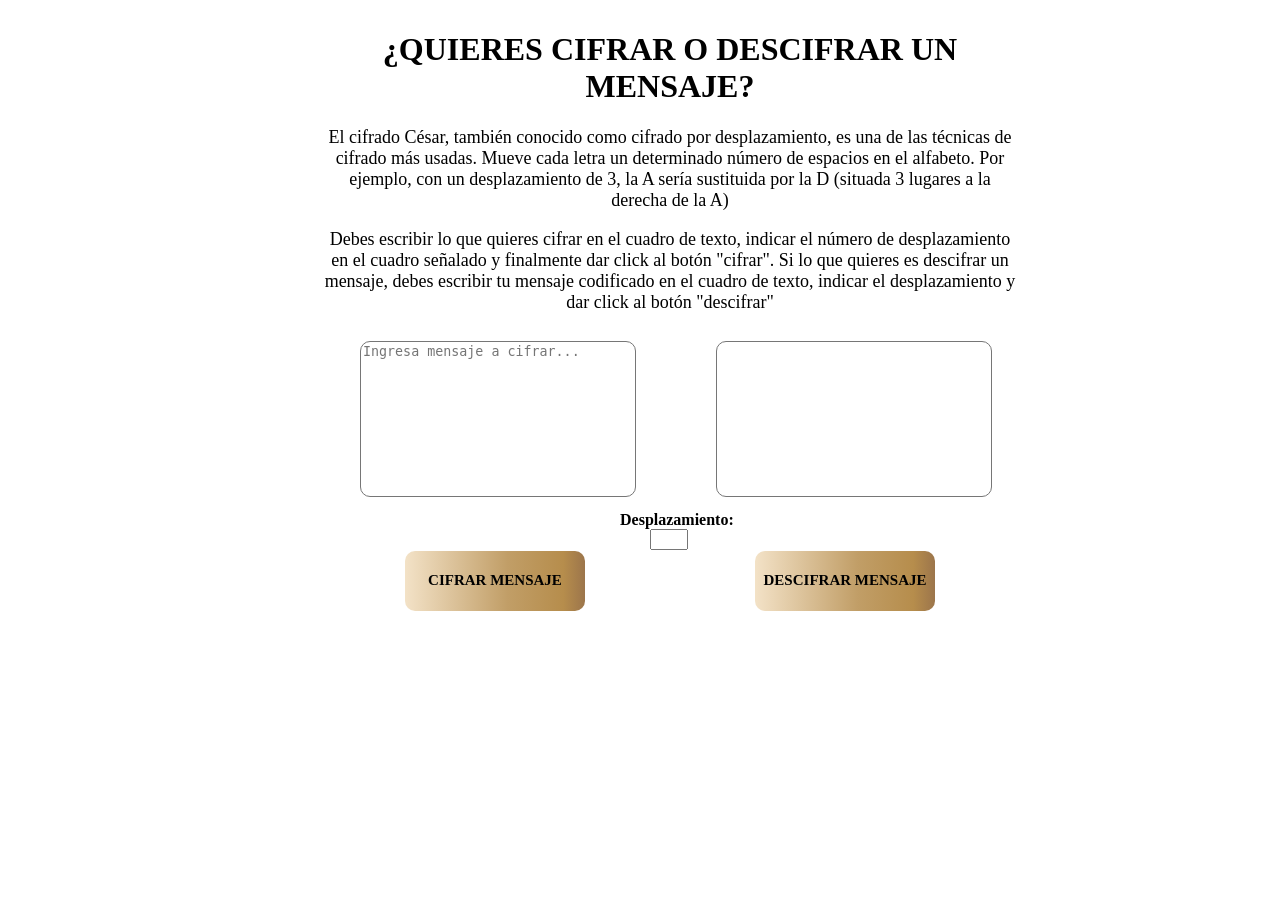
<file: docs/index.html>
<!DOCTYPE html>
<html>
  <head>
    <meta charset="utf-8">
    <title>Caesar Cipher</title>
    <link rel="stylesheet" href="style.css" />
  </head>

  <body>    
  <div id="caja-central"><h1 id="pregunta">¿QUIERES CIFRAR O DESCIFRAR UN MENSAJE?</h1>
    
    <div id="descripcion">
      <p>El cifrado César, también conocido como cifrado por desplazamiento, es una de las técnicas de cifrado más usadas. Mueve cada letra un determinado número de espacios en el alfabeto. Por ejemplo, con un desplazamiento de 3, la A sería sustituida por la D (situada 3 lugares a la derecha de la A)</p>
      <p>Debes escribir lo que quieres cifrar en el cuadro de texto, indicar el número de desplazamiento en el cuadro señalado y finalmente dar click al botón "cifrar". Si lo que quieres es descifrar un mensaje, debes escribir tu mensaje codificado en el cuadro de texto, indicar el desplazamiento y dar click al botón "descifrar"</p>
    </div>
    <div id="textos">
      <textarea id="mensajeUsuario" placeholder="Ingresa mensaje a cifrar..."></textarea><textarea id="mensajePrograma" readonly></textarea>
    </div>
    <div id="toMove">
      <label id="desplazamiento" for="number"><strong>Desplazamiento: </strong></label>
      <input id="number" type="number" name="number" min="0" max="100">
    </div>
    <div id="botones">
      <button id="btn-cifrar"><strong>CIFRAR MENSAJE</strong></button><button id="btn-descifrar"><strong>DESCIFRAR MENSAJE</strong></button>
    </div>
  </div>
    <script src="cipher.js"></script>
    <script src="index.js"></script>
  </body>
</html>
</file>
<file: docs/style.css>
/* Acá va tu código */
div {
  display: block;
}

#caja-central{
  width: 700px;
  height: 400px;
  position: relative;
  left: 320px;
  right: 320px;
  top: 10px;
  align-content: center;
}

#pregunta {
  text-align: center;
  font-family: Cambria, Cochin, Georgia, Times, 'Times New Roman', serif;
  font: bold 30px;
}

#descripcion {
  position: relative;
  top: 0px;
  font-family: Cambria, Cochin, Georgia, Times, 'Times New Roman', serif;
  font-size: 18px;
  text-align: center;  
}

#botones {
  position: relative;
  top: 50px;
}

#btn-cifrar {
  width: 180px;
  height: 60px;
  border-radius: 10px;
  border-radius: 10px;
  position: relative;
  top: 0px;
  left: 85px;
  margin: 0px;
  border: 0px;
  font-family: Cambria, Cochin, Georgia, Times, 'Times New Roman', serif;
  font-size: 15px;
  background-color: rgba(243,226,199,1);
  background: -moz-linear-gradient(left, rgba(243,226,199,1) 0%, rgba(243,226,199,1) 0%, rgba(193,158,103,1) 57%, rgba(182,141,76,1) 88%, rgba(156,117,75,1) 100%);
  background: -webkit-gradient(left top, right top, color-stop(0%, rgba(243,226,199,1)), color-stop(0%, rgba(243,226,199,1)), color-stop(57%, rgba(193,158,103,1)), color-stop(88%, rgba(182,141,76,1)), color-stop(100%, rgba(156,117,75,1)));
  background: -webkit-linear-gradient(left, rgba(243,226,199,1) 0%, rgba(243,226,199,1) 0%, rgba(193,158,103,1) 57%, rgba(182,141,76,1) 88%, rgba(156,117,75,1) 100%);
  background: -o-linear-gradient(left, rgba(243,226,199,1) 0%, rgba(243,226,199,1) 0%, rgba(193,158,103,1) 57%, rgba(182,141,76,1) 88%, rgba(156,117,75,1) 100%);
  background: -ms-linear-gradient(left, rgba(243,226,199,1) 0%, rgba(243,226,199,1) 0%, rgba(193,158,103,1) 57%, rgba(182,141,76,1) 88%, rgba(156,117,75,1) 100%);
  background: linear-gradient(to right, rgba(243,226,199,1) 0%, rgba(243,226,199,1) 0%, rgba(193,158,103,1) 57%, rgba(182,141,76,1) 88%, rgba(156,117,75,1) 100%);
  filter: progid:DXImageTransform.Microsoft.gradient( startColorstr='#f3e2c7', endColorstr='#9c754b', GradientType=1 );
  border: none;
  color:black;   
}

#btn-descifrar {
  width: 180px;
  height: 60px;
  border-radius: 10px;
  border-radius: 10px;
  position: relative;
  left: 255px;
  top: 0px;
  font-family: Cambria, Cochin, Georgia, Times, 'Times New Roman', serif;
  font-size: 15px;
  background-color: rgba(243,226,199,1);
  background: -moz-linear-gradient(left, rgba(243,226,199,1) 0%, rgba(243,226,199,1) 0%, rgba(193,158,103,1) 57%, rgba(182,141,76,1) 88%, rgba(156,117,75,1) 100%);
  background: -webkit-gradient(left top, right top, color-stop(0%, rgba(243,226,199,1)), color-stop(0%, rgba(243,226,199,1)), color-stop(57%, rgba(193,158,103,1)), color-stop(88%, rgba(182,141,76,1)), color-stop(100%, rgba(156,117,75,1)));
  background: -webkit-linear-gradient(left, rgba(243,226,199,1) 0%, rgba(243,226,199,1) 0%, rgba(193,158,103,1) 57%, rgba(182,141,76,1) 88%, rgba(156,117,75,1) 100%);
  background: -o-linear-gradient(left, rgba(243,226,199,1) 0%, rgba(243,226,199,1) 0%, rgba(193,158,103,1) 57%, rgba(182,141,76,1) 88%, rgba(156,117,75,1) 100%);
  background: -ms-linear-gradient(left, rgba(243,226,199,1) 0%, rgba(243,226,199,1) 0%, rgba(193,158,103,1) 57%, rgba(182,141,76,1) 88%, rgba(156,117,75,1) 100%);
  background: linear-gradient(to right, rgba(243,226,199,1) 0%, rgba(243,226,199,1) 0%, rgba(193,158,103,1) 57%, rgba(182,141,76,1) 88%, rgba(156,117,75,1) 100%);
  filter: progid:DXImageTransform.Microsoft.gradient( startColorstr='#f3e2c7', endColorstr='#9c754b', GradientType=1 );
  border: none;
  color:black;
}

#toMove {
  position: relative;
  top: 20px;
  left: 300px;
  width: 10px;
  height: 10px;
}

#number {
  position: relative;
  top: 0px;
  width: 30px;
  left: 30px;
}

#textos {
  position: relative;
  left: 0px;
  top: 10px;
}

#mensajeUsuario {
  position: relative;
  top: 0px;
  left: 100px;
}

#mensajePrograma {
  position: relative;
  top: 0px;
  left: 120px;
  width: 270px;
  height: 150px;
}

textarea {
  width: 270px;
  height: 150px;
  resize: none;
  border-radius: 10px;
}

#mensajeUsuario {
  position: relative;
  left: 40px;
}

body {
  margin:0;
  padding:0;
  background:transparent url('https://www.antonioorlandorodriguez.com/images/sepia-background.jpg') no-repeat;
  background-size: cover;    
}
</file>
